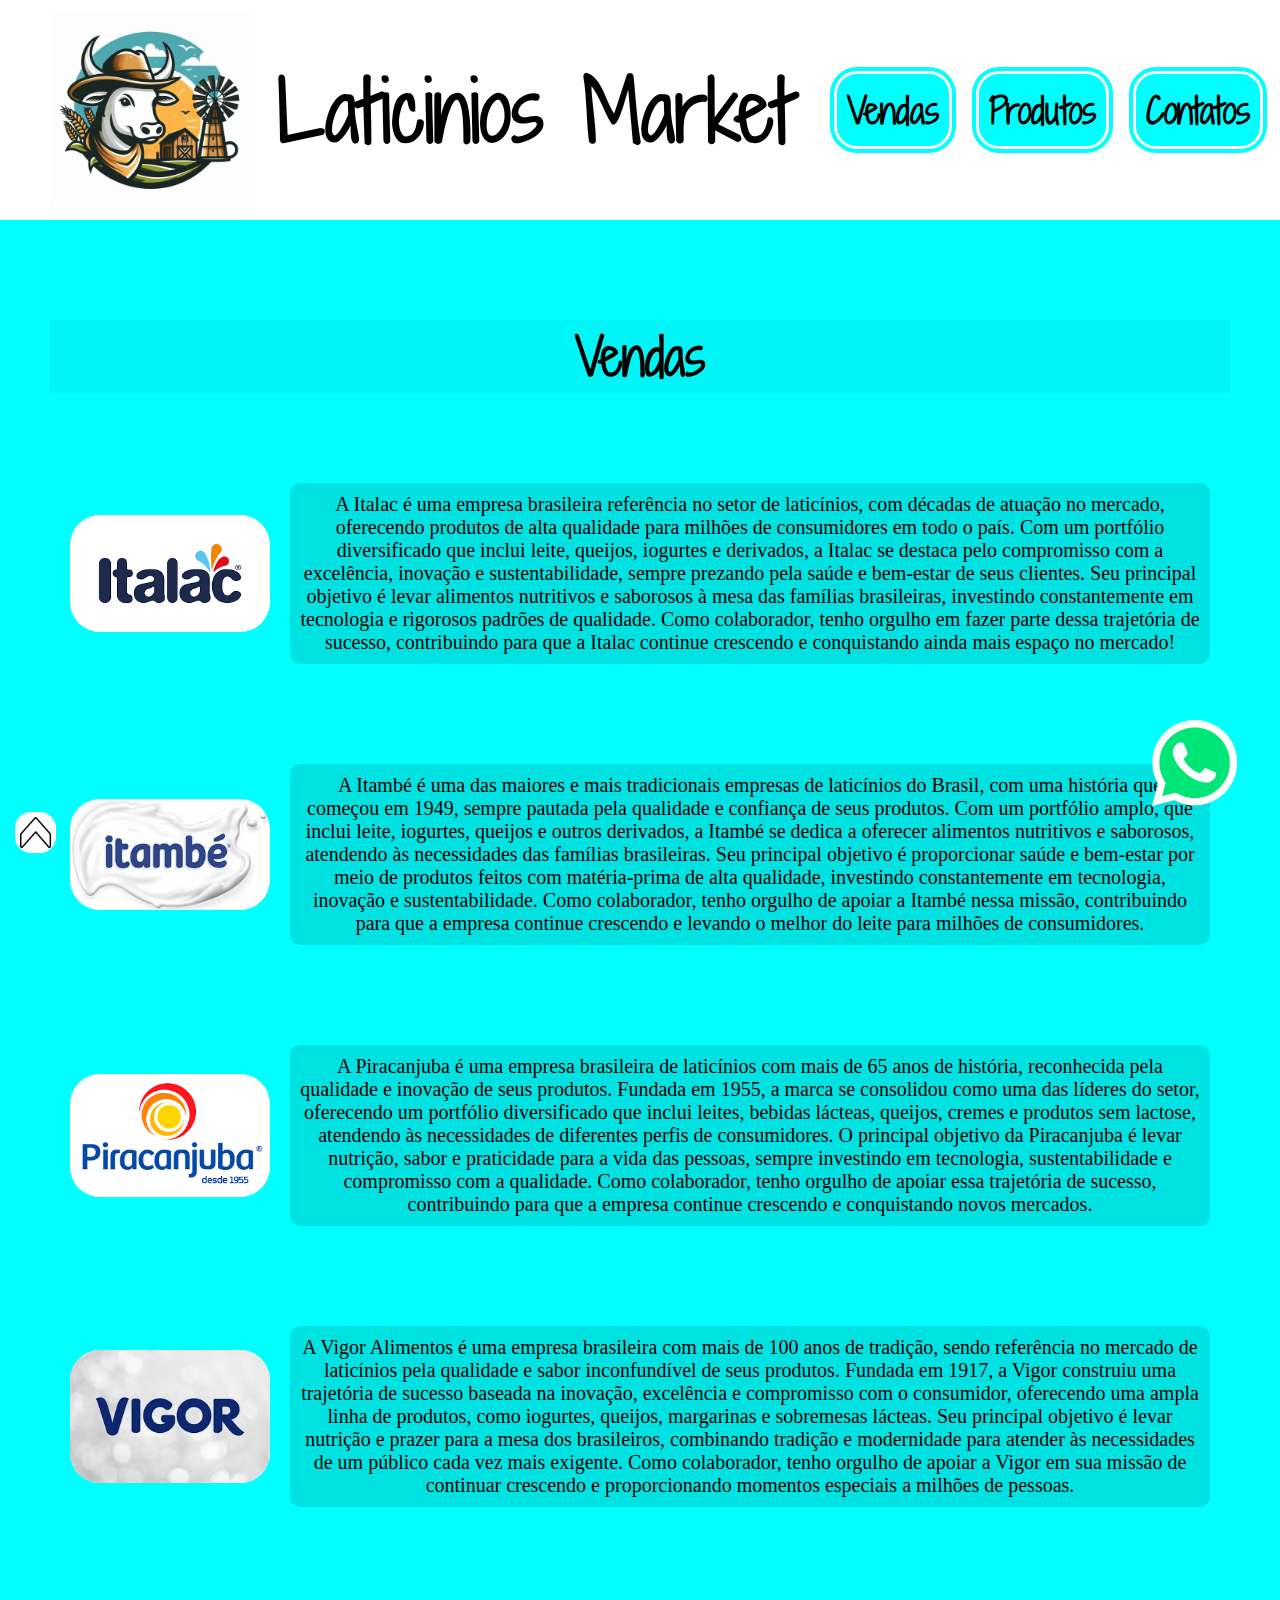
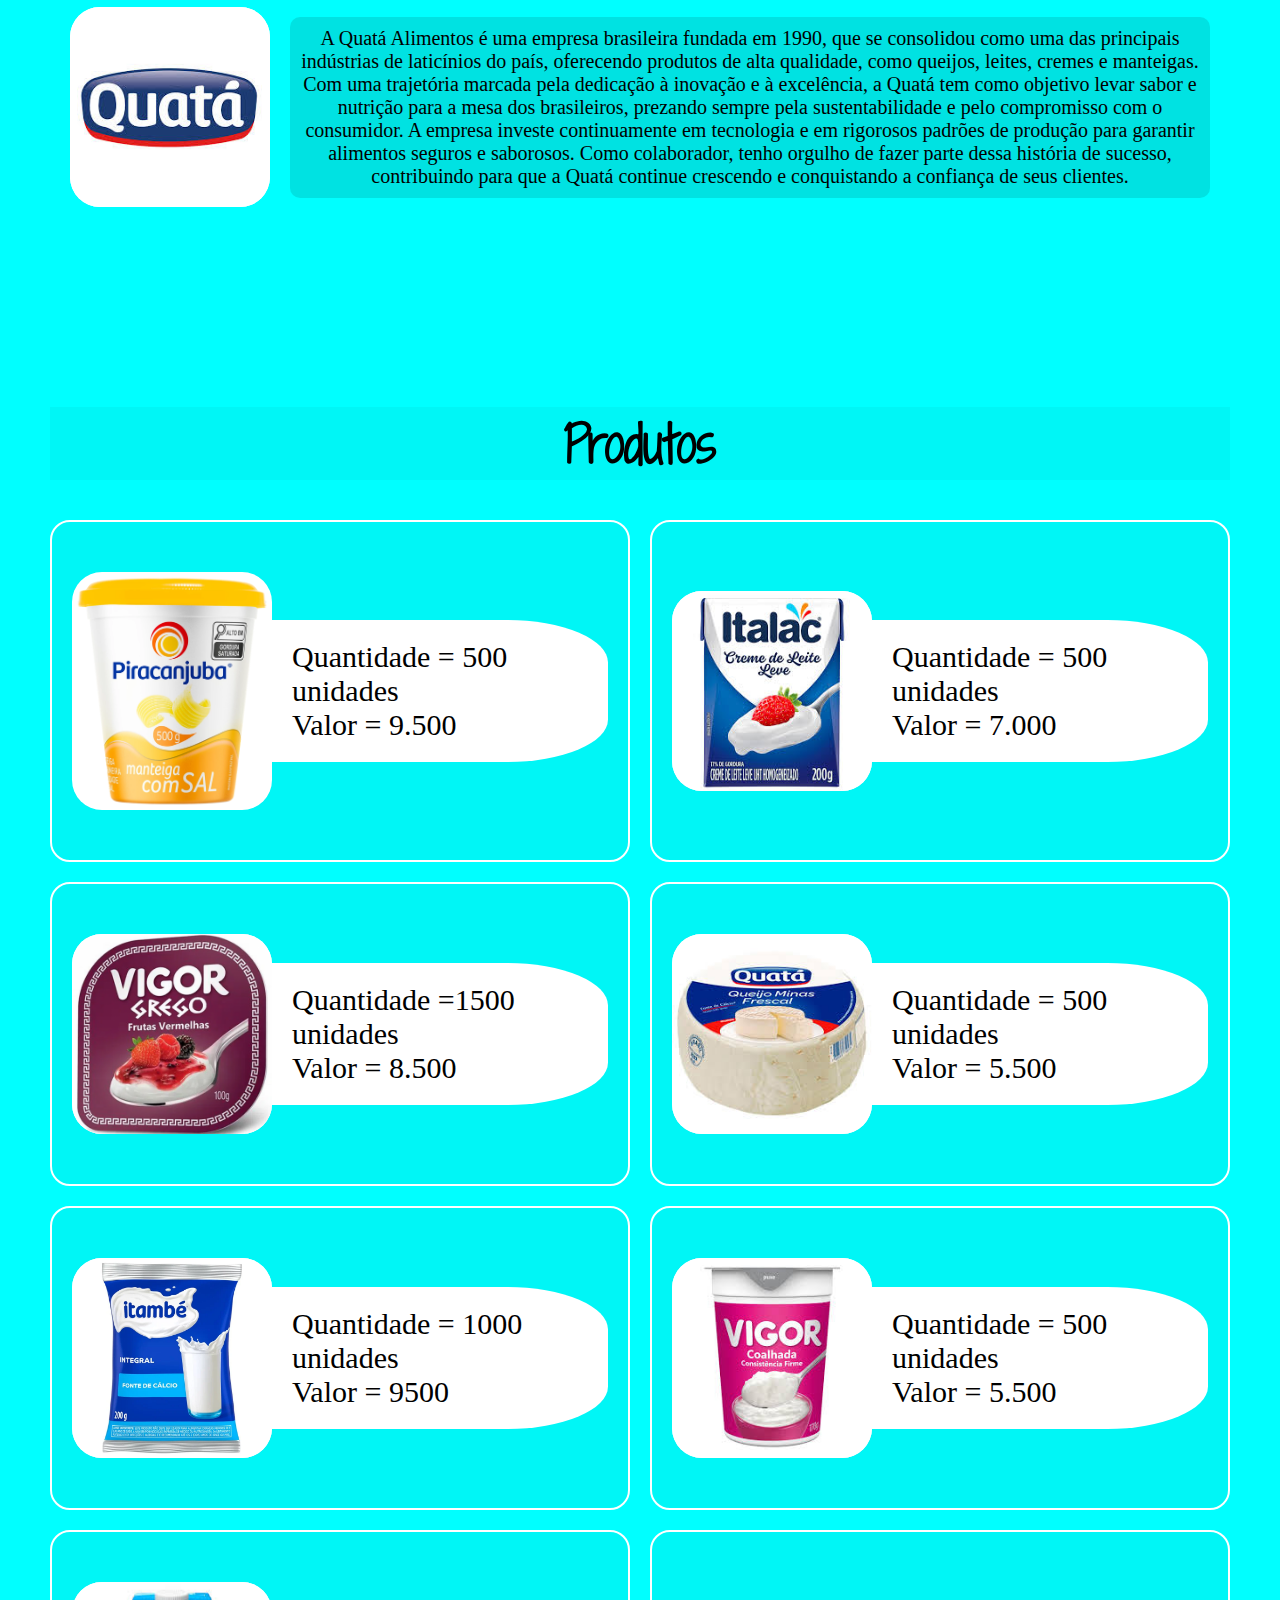
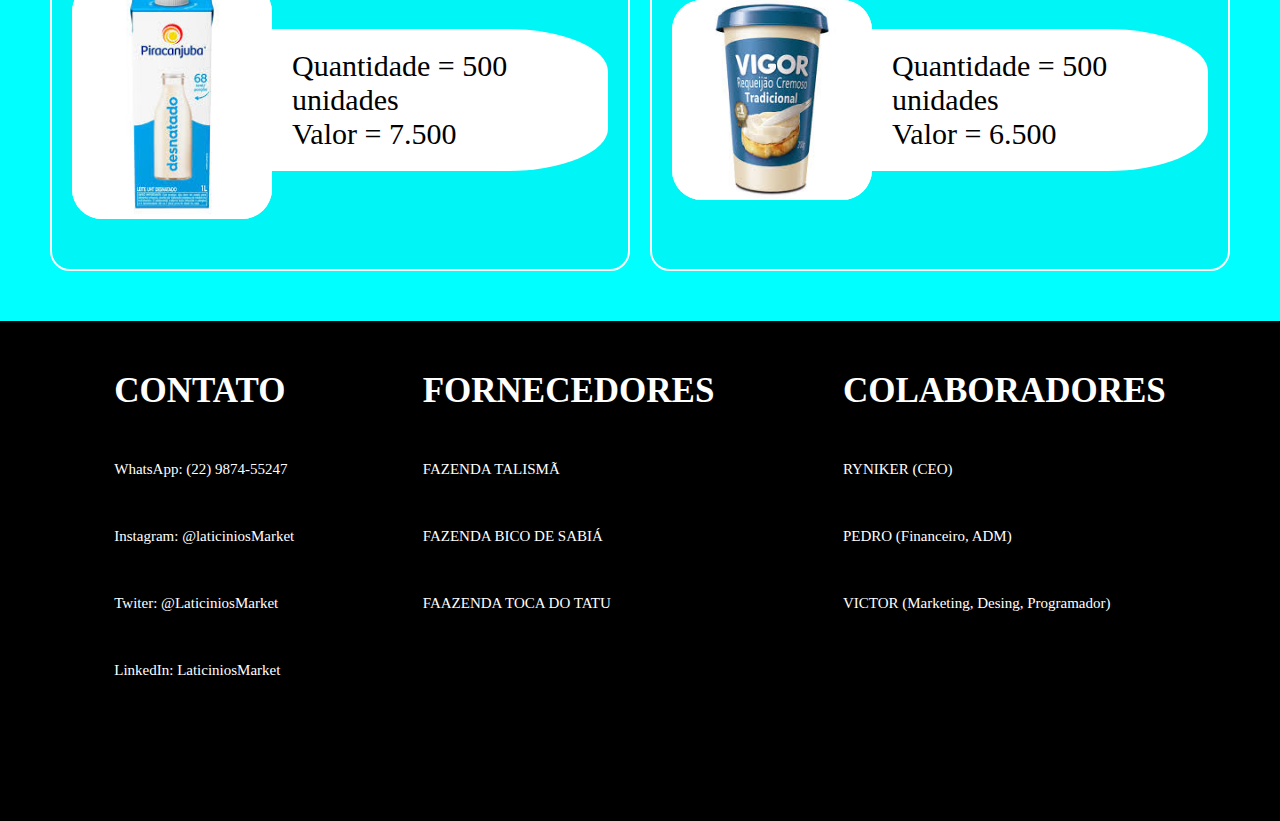
<file: index.html>
<!DOCTYPE html>
<html lang="en">

<head>
    <meta charset="UTF-8">
    <meta name="viewport" content="width=device-width, initial-scale=1.0">
    <title>Laticinios Market</title>
    <link rel="stylesheet" href="snc/style.css">
    <link rel="stylesheet" href="snc/reset.css">
</head>

<body>

    <div class="conversa">
        <a href="https://wa.me/5571992394803" target="_blank"><img src="WhatsApp_Logo_PNG_Sem_Fundo_Transparente.png" alt="CHAT"></a>
    </div>

    <div class="seta-up">
        <a href="#"><img src="—Pngtree—up direction arrow icon_4243595.png" alt="UP"></a>
    </div>

    </div>

    <header>
        <img src="WhatsApp Image 2025-01-16 at 10.16.11.jpeg" alt="Vaca">
        <h1>Laticinios Market</h1>
        <ul class="barra">
            <li><a href="#vendas">Vendas</a></li>
            <li><a href="#produto">Produtos</a></li>
            <li><a href="#contatos">Contatos</a></li>
        </ul>
    </header>

    <div class="vendas empresa" id="vendas">
        <h2>Vendas</h2>
        <div class="historia">
            <img src="italac.png" alt="fazenda">
            <p>A Italac é uma empresa brasileira referência no setor de laticínios, com décadas de atuação no mercado, oferecendo produtos de alta qualidade para milhões de consumidores em todo o país. Com um portfólio diversificado que inclui leite, queijos, iogurtes e derivados, a Italac se destaca pelo compromisso com a excelência, inovação e sustentabilidade, sempre prezando pela saúde e bem-estar de seus clientes. Seu principal objetivo é levar alimentos nutritivos e saborosos à mesa das famílias brasileiras, investindo constantemente em tecnologia e rigorosos padrões de qualidade. Como colaborador, tenho orgulho em fazer parte dessa trajetória de sucesso, contribuindo para que a Italac continue crescendo e conquistando ainda mais espaço no mercado!</p>
        </div>
        <div class="historia">
            <img src="itambé.jpg" alt="fazenda">
            <p>A Itambé é uma das maiores e mais tradicionais empresas de laticínios do Brasil, com uma história que começou em 1949, sempre pautada pela qualidade e confiança de seus produtos. Com um portfólio amplo, que inclui leite, iogurtes, queijos e outros derivados, a Itambé se dedica a oferecer alimentos nutritivos e saborosos, atendendo às necessidades das famílias brasileiras. Seu principal objetivo é proporcionar saúde e bem-estar por meio de produtos feitos com matéria-prima de alta qualidade, investindo constantemente em tecnologia, inovação e sustentabilidade. Como colaborador, tenho orgulho de apoiar a Itambé nessa missão, contribuindo para que a empresa continue crescendo e levando o melhor do leite para milhões de consumidores.</p>
        </div>
        <div class="historia">
            <img src="piracajuba.png" alt="fazenda">
            <p>A Piracanjuba é uma empresa brasileira de laticínios com mais de 65 anos de história, reconhecida pela qualidade e inovação de seus produtos. Fundada em 1955, a marca se consolidou como uma das líderes do setor, oferecendo um portfólio diversificado que inclui leites, bebidas lácteas, queijos, cremes e produtos sem lactose, atendendo às necessidades de diferentes perfis de consumidores. O principal objetivo da Piracanjuba é levar nutrição, sabor e praticidade para a vida das pessoas, sempre investindo em tecnologia, sustentabilidade e compromisso com a qualidade. Como colaborador, tenho orgulho de apoiar essa trajetória de sucesso, contribuindo para que a empresa continue crescendo e conquistando novos mercados.</p>
        </div>

        <div class="historia">
            <img src="vigor.jpg" alt="fazenda">
            <p>A Vigor Alimentos é uma empresa brasileira com mais de 100 anos de tradição, sendo referência no mercado de laticínios pela qualidade e sabor inconfundível de seus produtos. Fundada em 1917, a Vigor construiu uma trajetória de sucesso baseada na inovação, excelência e compromisso com o consumidor, oferecendo uma ampla linha de produtos, como iogurtes, queijos, margarinas e sobremesas lácteas. Seu principal objetivo é levar nutrição e prazer para a mesa dos brasileiros, combinando tradição e modernidade para atender às necessidades de um público cada vez mais exigente. Como colaborador, tenho orgulho de apoiar a Vigor em sua missão de continuar crescendo e proporcionando momentos especiais a milhões de pessoas.</p>
        </div>

        <div class="historia">
            <img src="quatá.jpg" alt="fazenda">
            <p>A Quatá Alimentos é uma empresa brasileira fundada em 1990, que se consolidou como uma das principais indústrias de laticínios do país, oferecendo produtos de alta qualidade, como queijos, leites, cremes e manteigas. Com uma trajetória marcada pela dedicação à inovação e à excelência, a Quatá tem como objetivo levar sabor e nutrição para a mesa dos brasileiros, prezando sempre pela sustentabilidade e pelo compromisso com o consumidor. A empresa investe continuamente em tecnologia e em rigorosos padrões de produção para garantir alimentos seguros e saborosos. Como colaborador, tenho orgulho de fazer parte dessa história de sucesso, contribuindo para que a Quatá continue crescendo e conquistando a confiança de seus clientes.</p>
        </div>
    </div>





    <div class="vendas" id="produto">
        <h2>Produtos</h2>

        <div class="produtos">
            <div class="historia">
                <img src="848x1007px-manteiga-com-sal-500g-frontal-215.webp" alt="fazenda">
                <div class="preco">
                    <p>Quantidade = 500 unidades</p>
                    <p>Valor = 9.500</p>
                </div>
            </div>

            <div class="historia">
                <img src="creme.jpg" alt="fazenda">
                <div class="preco">
                    <p>Quantidade = 500 unidades</p>
                    <p>Valor = 7.000</p>
                </div>
            </div>

            <div class="historia">
                <img src="iourgut.jpg" alt="fazenda">
                <div class="preco">
                    <p>Quantidade =1500 unidades</p>
                    <p>Valor = 8.500</p>
                </div>
            </div>

            <div class="historia">
                <img src="queijo.jpg" alt="fazenda">
                <div class="preco">
                    <p>Quantidade = 500 unidades</p>
                    <p>Valor = 5.500</p>
                </div>
            </div>

            
            <div class="historia">
                <img src="leite em pó.webp" alt="fazenda">
                <div class="preco">
                    <p>Quantidade = 1000 unidades</p>
                    <p>Valor = 9500</p>
                </div>
            </div>

            
            <div class="historia">
                <img src="coalhada.jpg" alt="fazenda">
                <div class="preco">
                    <p>Quantidade = 500 unidades</p>
                    <p>Valor = 5.500</p>
                </div>
            </div>

            
            <div class="historia">
                <img src="leite liquido.jpg" alt="fazenda">
                <div class="preco">
                    <p>Quantidade = 500 unidades</p>
                    <p>Valor = 7.500</p>
                </div>
            </div>

            
            <div class="historia">
                <img src="requeijãp.jpg" alt="fazenda">
                <div class="preco">
                    <p>Quantidade = 500 unidades</p>
                    <p>Valor = 6.500</p>
                </div>
            </div>

        </div>
    </div>



    <footer id="contatos">

        <div class="pretao">
            <h3>CONTATO</h3>
            <ul>
                <li>WhatsApp: (22) 9874-55247</li>
                <li> Instagram: @laticiniosMarket </li>
                <li> Twiter: @LaticiniosMarket</li>
                <li> LinkedIn: LaticiniosMarket</li>
            </ul>
        </div>

        <div class="pretao">
            <h3>FORNECEDORES</h3>
            <ul>
                <li>FAZENDA TALISMÃ</li>
                <li>FAZENDA BICO DE SABIÁ </li>
                <li> FAAZENDA TOCA DO TATU</li>
            </ul>
        </div>


        <div class="pretao">
            <h3>COLABORADORES</h3>
            <ul>
                <li>RYNIKER (CEO)</li>
                <li> PEDRO (Financeiro, ADM)</li>
                <li> VICTOR (Marketing, Desing, Programador)</li>
            </ul>
        </div>

    </footer>


</body>

</html>
</file>
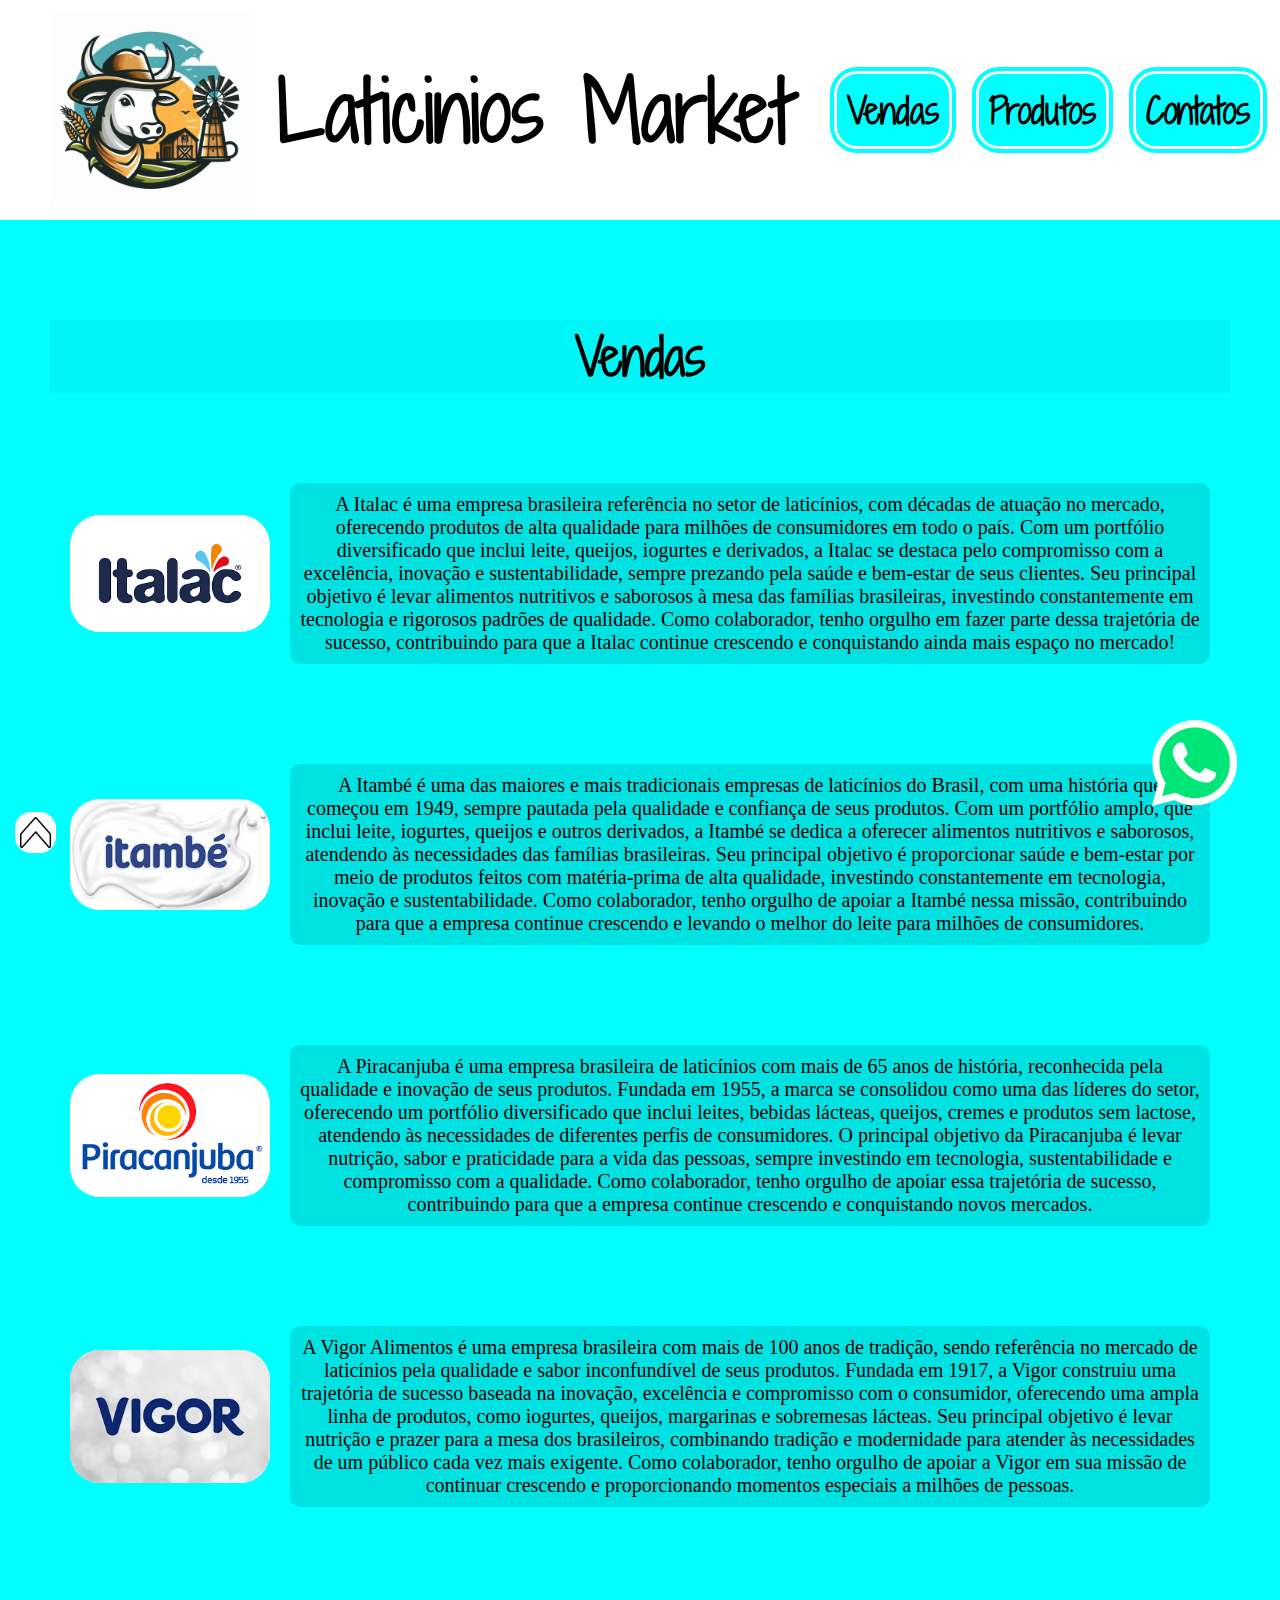
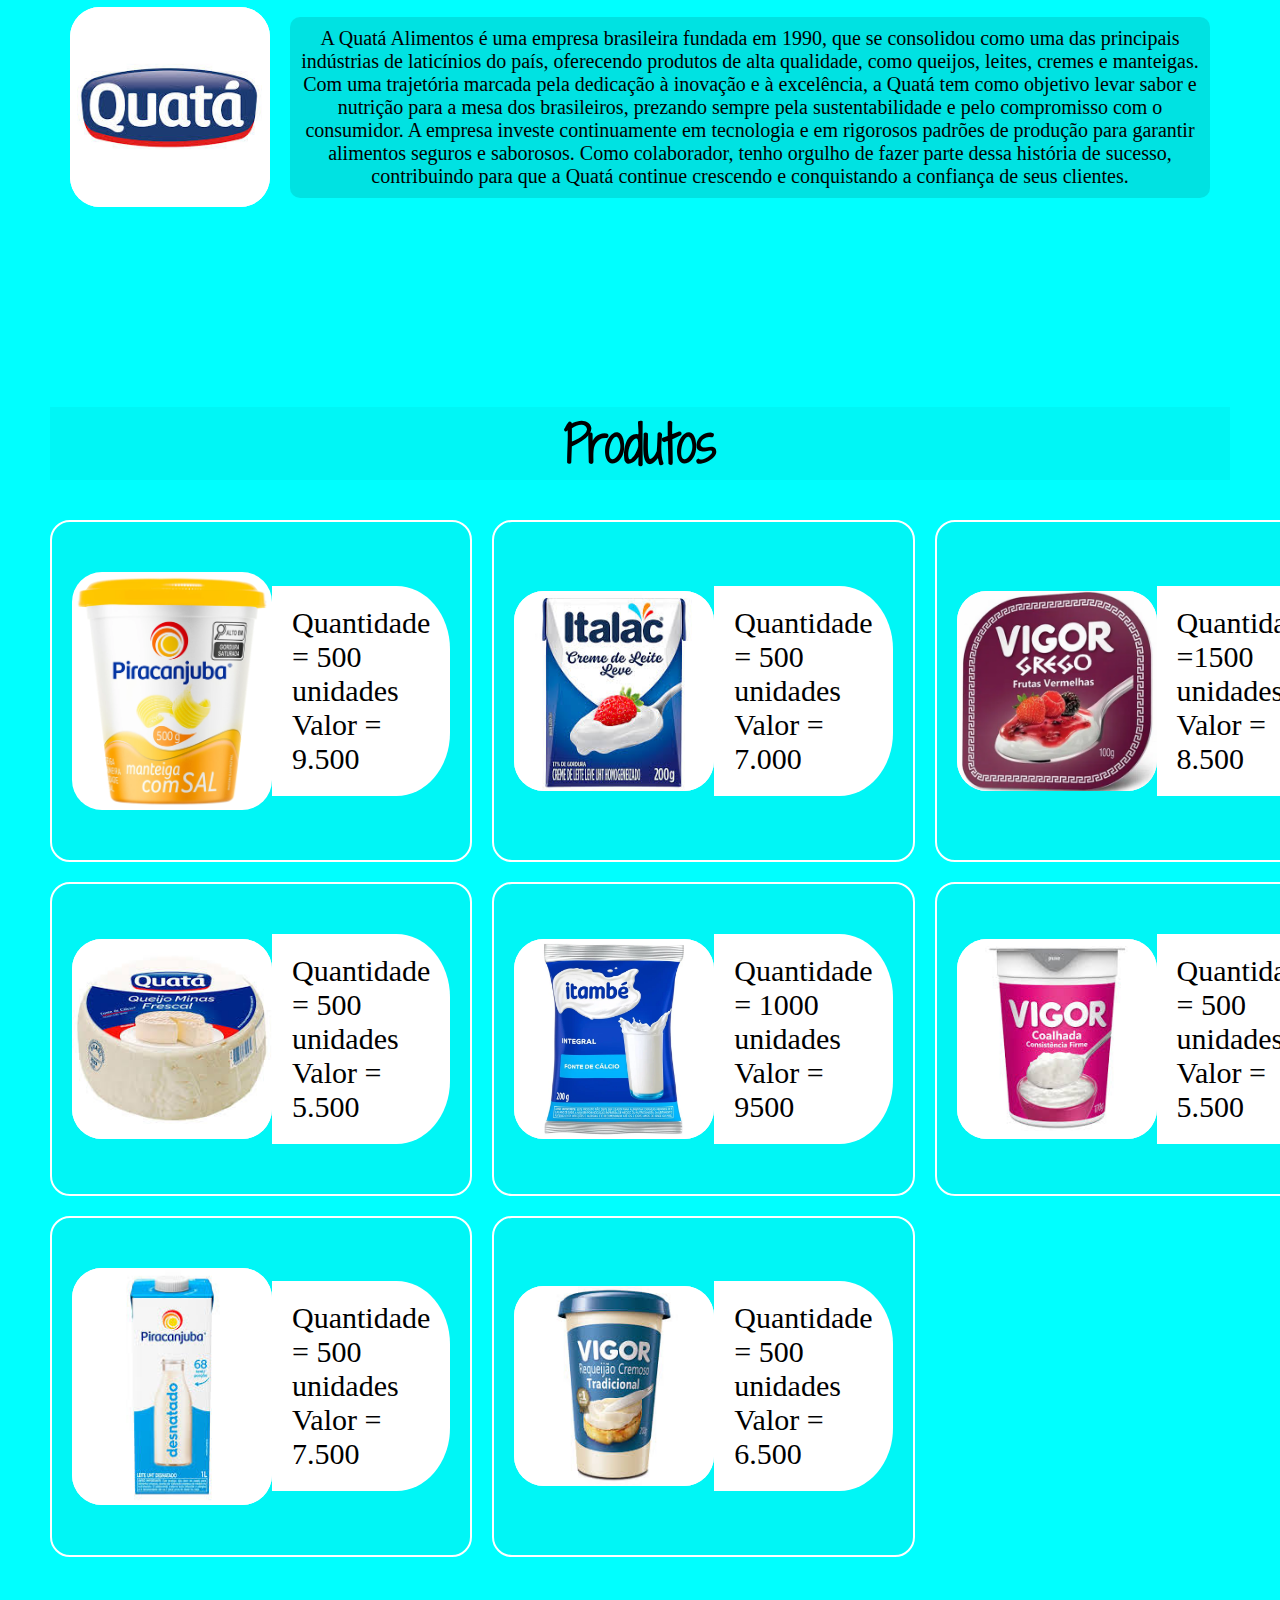
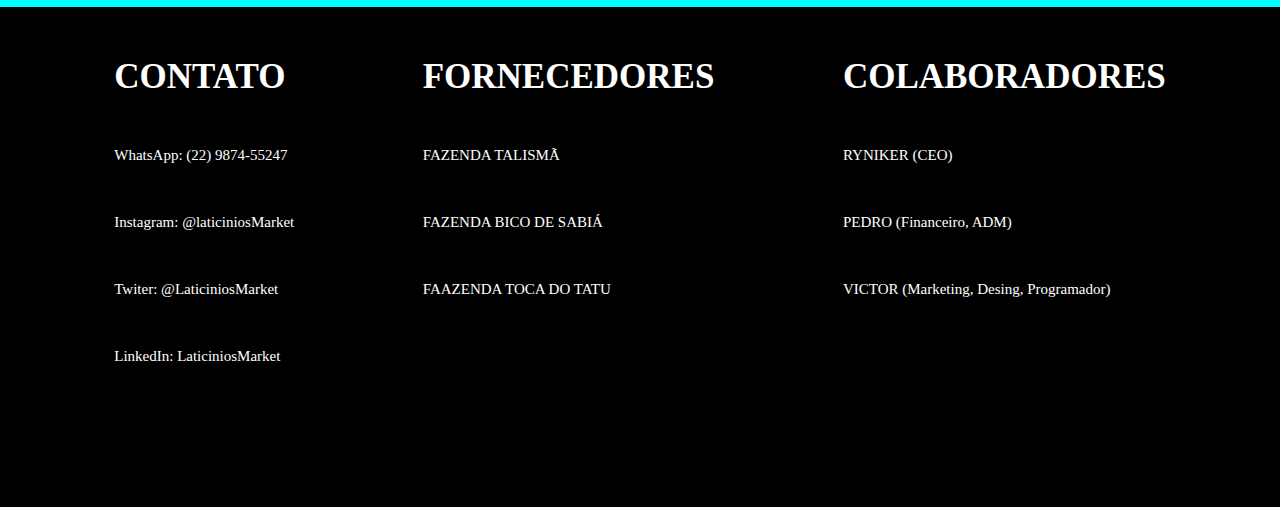
<file: Lite-main/index.html>
<!DOCTYPE html>
<html lang="en">

<head>
    <meta charset="UTF-8">
    <meta name="viewport" content="width=device-width, initial-scale=1.0">
    <title>Laticinios Market</title>
    <link rel="stylesheet" href="/snc/style.css">
</head>

<body>

    <div class="conversa">
        <a href="https://wa.me/5571992394803" target="_blank"><img src="WhatsApp_Logo_PNG_Sem_Fundo_Transparente.png" alt="CHAT"></a>
    </div>

    <div class="seta-up">
        <a href="#"><img src="—Pngtree—up direction arrow icon_4243595.png" alt="UP"></a>
    </div>

    </div>

    <header>
        <img src="WhatsApp Image 2025-01-16 at 10.16.11.jpeg" alt="Vaca">
        <h1>Laticinios Market</h1>
        <ul class="barra">
            <li><a href="#vendas">Vendas</a></li>
            <li><a href="#produto">Produtos</a></li>
            <li><a href="#contatos">Contatos</a></li>
        </ul>
    </header>

    <div class="vendas empresa" id="vendas">
        <h2>Vendas</h2>
        <div class="historia">
            <img src="italac.png" alt="fazenda">
            <p>A Italac é uma empresa brasileira referência no setor de laticínios, com décadas de atuação no mercado, oferecendo produtos de alta qualidade para milhões de consumidores em todo o país. Com um portfólio diversificado que inclui leite, queijos, iogurtes e derivados, a Italac se destaca pelo compromisso com a excelência, inovação e sustentabilidade, sempre prezando pela saúde e bem-estar de seus clientes. Seu principal objetivo é levar alimentos nutritivos e saborosos à mesa das famílias brasileiras, investindo constantemente em tecnologia e rigorosos padrões de qualidade. Como colaborador, tenho orgulho em fazer parte dessa trajetória de sucesso, contribuindo para que a Italac continue crescendo e conquistando ainda mais espaço no mercado!</p>
        </div>
        <div class="historia">
            <img src="itambé.jpg" alt="fazenda">
            <p>A Itambé é uma das maiores e mais tradicionais empresas de laticínios do Brasil, com uma história que começou em 1949, sempre pautada pela qualidade e confiança de seus produtos. Com um portfólio amplo, que inclui leite, iogurtes, queijos e outros derivados, a Itambé se dedica a oferecer alimentos nutritivos e saborosos, atendendo às necessidades das famílias brasileiras. Seu principal objetivo é proporcionar saúde e bem-estar por meio de produtos feitos com matéria-prima de alta qualidade, investindo constantemente em tecnologia, inovação e sustentabilidade. Como colaborador, tenho orgulho de apoiar a Itambé nessa missão, contribuindo para que a empresa continue crescendo e levando o melhor do leite para milhões de consumidores.</p>
        </div>
        <div class="historia">
            <img src="piracajuba.png" alt="fazenda">
            <p>A Piracanjuba é uma empresa brasileira de laticínios com mais de 65 anos de história, reconhecida pela qualidade e inovação de seus produtos. Fundada em 1955, a marca se consolidou como uma das líderes do setor, oferecendo um portfólio diversificado que inclui leites, bebidas lácteas, queijos, cremes e produtos sem lactose, atendendo às necessidades de diferentes perfis de consumidores. O principal objetivo da Piracanjuba é levar nutrição, sabor e praticidade para a vida das pessoas, sempre investindo em tecnologia, sustentabilidade e compromisso com a qualidade. Como colaborador, tenho orgulho de apoiar essa trajetória de sucesso, contribuindo para que a empresa continue crescendo e conquistando novos mercados.</p>
        </div>

        <div class="historia">
            <img src="vigor.jpg" alt="fazenda">
            <p>A Vigor Alimentos é uma empresa brasileira com mais de 100 anos de tradição, sendo referência no mercado de laticínios pela qualidade e sabor inconfundível de seus produtos. Fundada em 1917, a Vigor construiu uma trajetória de sucesso baseada na inovação, excelência e compromisso com o consumidor, oferecendo uma ampla linha de produtos, como iogurtes, queijos, margarinas e sobremesas lácteas. Seu principal objetivo é levar nutrição e prazer para a mesa dos brasileiros, combinando tradição e modernidade para atender às necessidades de um público cada vez mais exigente. Como colaborador, tenho orgulho de apoiar a Vigor em sua missão de continuar crescendo e proporcionando momentos especiais a milhões de pessoas.</p>
        </div>

        <div class="historia">
            <img src="quatá.jpg" alt="fazenda">
            <p>A Quatá Alimentos é uma empresa brasileira fundada em 1990, que se consolidou como uma das principais indústrias de laticínios do país, oferecendo produtos de alta qualidade, como queijos, leites, cremes e manteigas. Com uma trajetória marcada pela dedicação à inovação e à excelência, a Quatá tem como objetivo levar sabor e nutrição para a mesa dos brasileiros, prezando sempre pela sustentabilidade e pelo compromisso com o consumidor. A empresa investe continuamente em tecnologia e em rigorosos padrões de produção para garantir alimentos seguros e saborosos. Como colaborador, tenho orgulho de fazer parte dessa história de sucesso, contribuindo para que a Quatá continue crescendo e conquistando a confiança de seus clientes.</p>
        </div>
    </div>





    <div class="vendas" id="produto">
        <h2>Produtos</h2>

        <div class="produtos">
            <div class="historia">
                <img src="848x1007px-manteiga-com-sal-500g-frontal-215.webp" alt="fazenda">
                <div class="preco">
                    <p>Quantidade = 500 unidades</p>
                    <p>Valor = 9.500</p>
                </div>
            </div>

            <div class="historia">
                <img src="creme.jpg" alt="fazenda">
                <div class="preco">
                    <p>Quantidade = 500 unidades</p>
                    <p>Valor = 7.000</p>
                </div>
            </div>

            <div class="historia">
                <img src="iourgut.jpg" alt="fazenda">
                <div class="preco">
                    <p>Quantidade =1500 unidades</p>
                    <p>Valor = 8.500</p>
                </div>
            </div>

            <div class="historia">
                <img src="queijo.jpg" alt="fazenda">
                <div class="preco">
                    <p>Quantidade = 500 unidades</p>
                    <p>Valor = 5.500</p>
                </div>
            </div>

            
            <div class="historia">
                <img src="leite em pó.webp" alt="fazenda">
                <div class="preco">
                    <p>Quantidade = 1000 unidades</p>
                    <p>Valor = 9500</p>
                </div>
            </div>

            
            <div class="historia">
                <img src="coalhada.jpg" alt="fazenda">
                <div class="preco">
                    <p>Quantidade = 500 unidades</p>
                    <p>Valor = 5.500</p>
                </div>
            </div>

            
            <div class="historia">
                <img src="leite liquido.jpg" alt="fazenda">
                <div class="preco">
                    <p>Quantidade = 500 unidades</p>
                    <p>Valor = 7.500</p>
                </div>
            </div>

            
            <div class="historia">
                <img src="requeijãp.jpg" alt="fazenda">
                <div class="preco">
                    <p>Quantidade = 500 unidades</p>
                    <p>Valor = 6.500</p>
                </div>
            </div>

        </div>
    </div>



    <footer id="contatos">

        <div class="pretao">
            <h3>CONTATO</h3>
            <ul>
                <li>WhatsApp: (22) 9874-55247</li>
                <li> Instagram: @laticiniosMarket </li>
                <li> Twiter: @LaticiniosMarket</li>
                <li> LinkedIn: LaticiniosMarket</li>
            </ul>
        </div>

        <div class="pretao">
            <h3>FORNECEDORES</h3>
            <ul>
                <li>FAZENDA TALISMÃ</li>
                <li>FAZENDA BICO DE SABIÁ </li>
                <li> FAAZENDA TOCA DO TATU</li>
            </ul>
        </div>


        <div class="pretao">
            <h3>COLABORADORES</h3>
            <ul>
                <li>RYNIKER (CEO)</li>
                <li> PEDRO (Financeiro, ADM)</li>
                <li> VICTOR (Marketing, Desing, Programador)</li>
            </ul>
        </div>

    </footer>


</body>

</html>
</file>
<file: snc/style.css>
*{
    margin: 0;
    padding: 0;
    box-sizing: border-box;
    text-decoration: none;
    list-style: none;
}

@font-face {
    font-family: 'leite';
    src: url(font/ShadowsIntoLightTwo-Regular.ttf);
}

a{
    color: black;
}

body{
    background-color: aqua;
}

header{
    background-color: white;
    display: flex;
    justify-content: space-between;
    align-items: center;
    padding: 10px;
}

header img{
    width: 200px;
    margin-left: 40px;

}

h1{
    font-size: 80px;
    font-family: 'leite';
}

.barra{
    display: flex;
    font-size: 35px;
    justify-content: space-between;
    font-family: 'leite';
    font-weight: bold;
}

.barra li{
    background-color: aqua;
    padding: 10px;
    margin-left: 10px;
    border: double 10px white;
    border-radius: 30px;
}

.vendas{
    text-align: center;
    margin-top: 50px;
    padding: 50px;
}

.vendas img{
    width: 200px;
    background-color: white;
    border-radius: 30px;
}

.vendas h2{
    font-family: 'leite';
    margin-bottom: 40px;
    font-size: 50px;
    background-color: rgba(0, 228, 228, 0.349);
}

.vendas .historia{
    display: flex;
    padding: 50px 20px;
    align-items: center;
    border-radius: 20px
}

.empresa p{
    margin-left: 20px;
    font-size: 20px;
    background-color: rgba(0, 0, 0, 0.115);
    border-radius: 10px;
    padding: 10px;
}

.produtos{
    display: grid;
    grid-template-columns: repeat(3, 1fr);
    gap: 20px;
}

.produtos .historia{
    background-color:  rgba(0, 228, 228, 0.349);
    border: double 2px white;
    display: flex;
    align-items: center;
}

.preco{
    text-align: left;
    padding: 20px;
    background-color: white;
    border-radius: 0 30% 30% 0;
    font-size: 30px;
}

.conversa{
    position: fixed;
    left: 90%;
    top: 80%;
}

.conversa img{
    width: 85px;
}

.seta-up{
    position: fixed;
    left: 1%;
    top: 90%;
}

.seta-up img{
    width: 45px;
    background-color: white;
    border: double 2px aqua;
    border-radius: 40%;
}

footer{
    background-color: black;
    color: white;
    display: flex;
    justify-content: space-around;
    height: 500px;
    padding: 50px;
}

footer li{
    margin-top: 50px;
    font-size: 15px;
}

h3{
    font-size: 35px;
}
</file>
